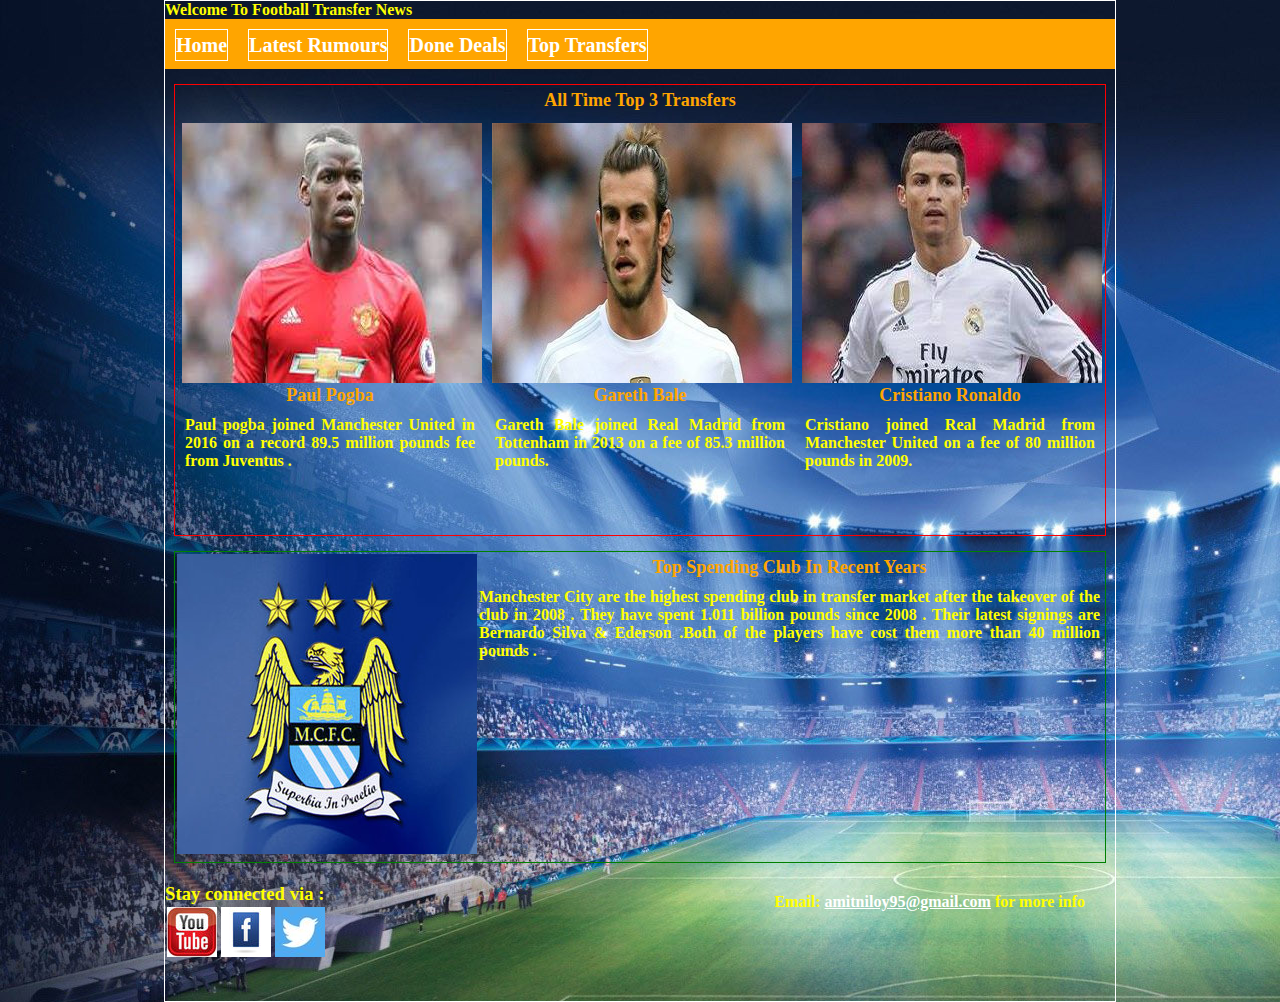
<file: FootballTransferWebsite17/index.html>
<!DOCTYPE html>
<html>
<head>
	<title>Football Transfer News</title>
	<link type="text/css" href="mystyle2.css" rel="stylesheet" />
</head>
<body background="hobe.jpg">
<div id="wrap">
Welcome To Football Transfer News
	<!--<div id="header">
Welcome To Football Transfer News
	<img src="images/Transfer.jpg">
	</div>-->
	<div id="menu">
		<ul>
			<li><a href="#">Home</a></li>
			<li><a href="ind2.html">Latest Rumours</a></li>
			<li><a href="display.php">Done Deals</a></li>
			<li><a href="ind4.html">Top Transfers</a></li>
			
			
		</ul>
	</div>
	<div id="main">
<p id="title"> All Time Top 3 Transfers</p>
		<div id="first">
		<img src="images/pogba.jpg"/>
		<p id="title">Paul Pogba</p>
		<p id="content">Paul pogba joined Manchester United in 2016 on a record 89.5 million pounds fee from Juventus .</p>


	</div>

	<div id="second">
	<img src="images/bale.jpg"/>
	<p id="title">Gareth Bale</p>
	<p id="content">Gareth Bale joined Real Madrid from Tottenham in 2013 on a fee of 85.3 million pounds. </p>
		

		
	</div>

	<div id="third">
	<img src="images/ronaldo.jpg"/>
	<p id="title">Cristiano Ronaldo</p>
	<p id="content">Cristiano joined Real Madrid from Manchester United on a fee of 80 million pounds in 2009. </p>
		

		
	</div>


	</div>

	<div id="mainnews">
		<img src="images/city.jpg" align="left" />
		<P id="title">Top Spending Club In Recent Years</P>

		<p id="content">Manchester City are the highest spending club in transfer market after the takeover of the club in 2008 . They have spent  1.011 billion pounds since 2008 . Their latest signings are Bernardo Silva & Ederson .Both of the players have cost them more than 40 million pounds . </p>
	</div>

	<div class="social">
    <h3>Stay connected via :</h3>
    <a class="social youtube" href="https://www.youtube.com"> <img src="youtube.jpg"/></a>
    
    <a class="social facebook" href="https://www.facebook.com"><img src="Face.jpg"/></a>
    
    <a class="social twitter" href="https://www.twitter.com"><img src="twitter.jpg"/></a>
    </div>

	
<footer class="footer">
<p>Email: <a href="mailto:amitniloy95@gmail.com">amitniloy95@gmail.com</a> for more info</p


	
</footer>
</body>
</html>
</file>
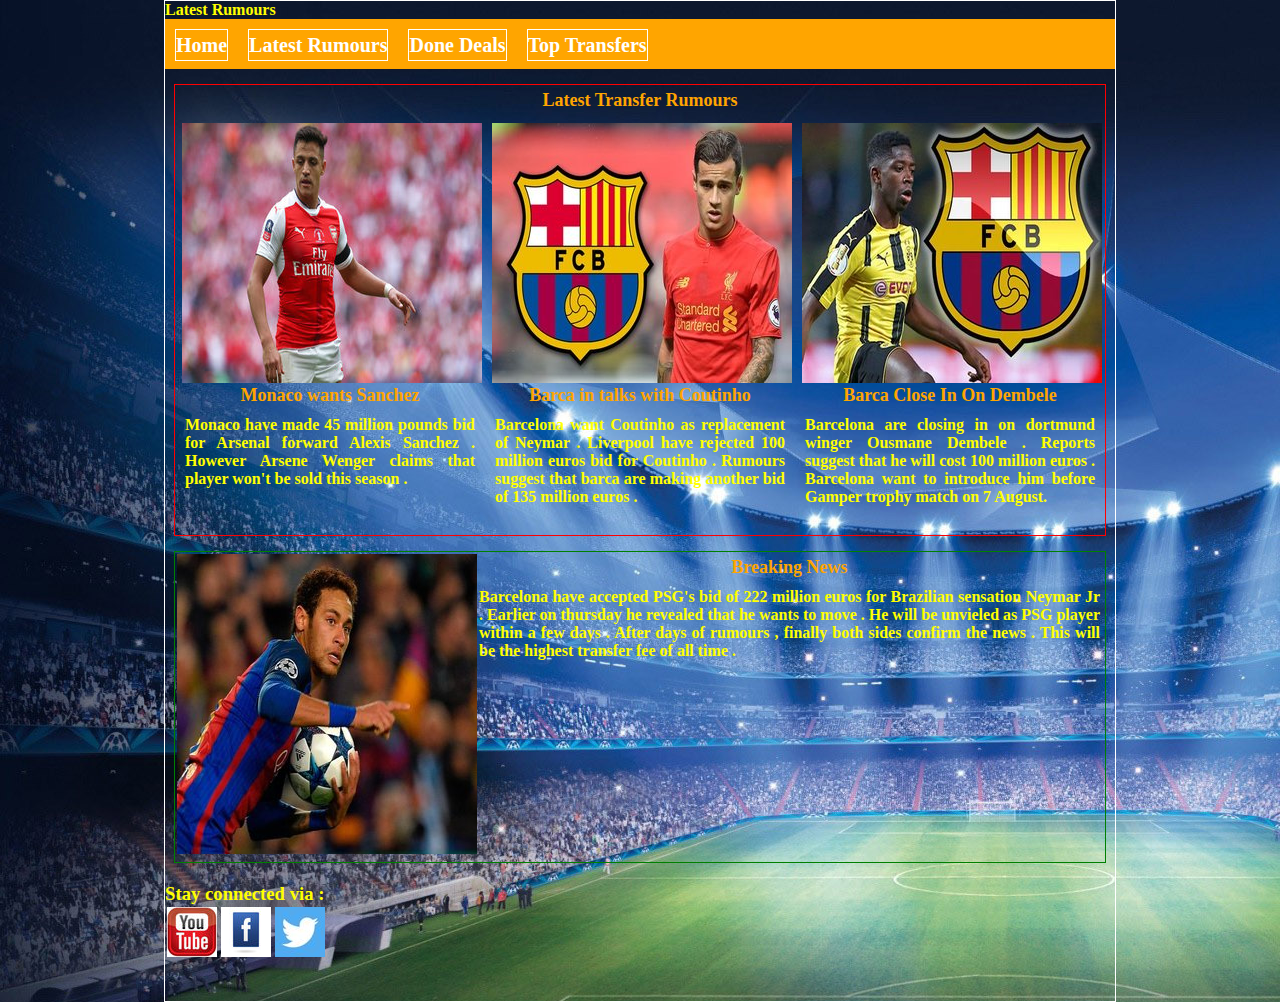
<file: FootballTransferWebsite17/ind2.html>
<!DOCTYPE html>
<html>
<head>
	<title>latest rumours</title>
	<link type="text/css" href="mystyle2.css" rel="stylesheet" />
</head>
<body background="hobe.jpg">
<div id="wrap">
Latest  Rumours
	
<div id="menu">
		<ul>
			<li><a href="index.html">Home</a></li>
			<li><a href="#">Latest Rumours</a></li>
			<li><a href="ind3.html">Done Deals</a></li>
			<li><a href="ind4.html">Top Transfers</a></li>
			
			
		</ul>
	</div>



<div id="main">
<p id="title"> Latest Transfer Rumours</p>
		<div id="first">
		<img src="images/sanchez.jpg"/>
		<p id="title"> Monaco wants Sanchez</p>
		<p id="content">Monaco have made 45 million pounds bid for Arsenal forward Alexis Sanchez  . However Arsene Wenger claims that player won't be sold this season .</p>


	</div>

	<div id="second">
	<img src="images/coutinho.jpg"/>
	<p id="title">Barca in talks with Coutinho</p>
	<p id="content">Barcelona want Coutinho as replacement of Neymar . Liverpool have rejected 100 million euros bid for Coutinho . Rumours suggest that barca are making another bid of 135 million euros . </p>
		

		
	</div>

	<div id="third">
	<img src="images/dembele.jpg"/>
	<p id="title">Barca Close In On Dembele </p>
	<p id="content">Barcelona are closing in on dortmund winger Ousmane Dembele . Reports suggest that he will cost 100 million euros . Barcelona want to introduce him before Gamper trophy match on 7 August.  </p>
		

		
	</div>




	</div>
	<div id="mainnews">
		<img src="images/neymar.jpg" align="left" />
		<P id="title">Breaking News</P>

		<p id="content"> Barcelona have accepted PSG's bid of 222 million euros for Brazilian sensation Neymar Jr . Earlier on thursday he revealed that he wants to  move . He will be unvieled as PSG player within a few days . After days of rumours , finally both sides confirm the news . This will be the highest transfer fee of all time .    </p>
	</div>

	<div class="social">
    <h3>Stay connected via :</h3>
    <a class="social youtube" href="https://www.youtube.com"> <img src="youtube.jpg"/></a>
    
    <a class="social facebook" href="https://www.facebook.com"><img src="Face.jpg"/></a>
    
    <a class="social twitter" href="https://www.twitter.com"><img src="twitter.jpg"/></a>
    </div>

	
</div>


</div>

</body>
</html>
</file>
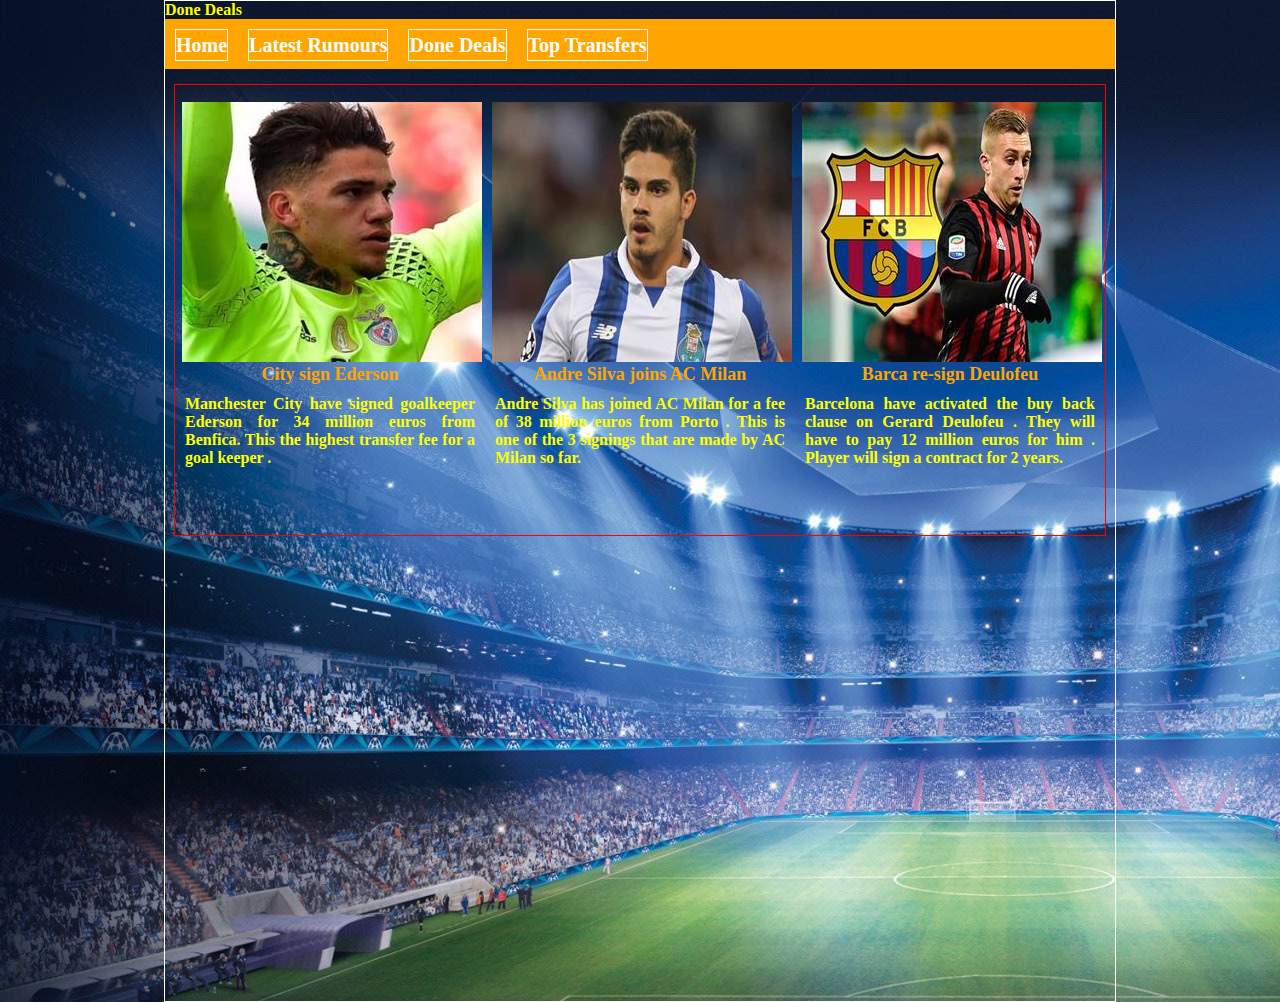
<file: FootballTransferWebsite17/ind3.html>
<!DOCTYPE html>
<html>
<head>
	<title>Done Deals</title>
	<link type="text/css" href="mystyle2.css" rel="stylesheet" />
</head>
<body background="hobe.jpg">
<div id="wrap">
Done Deals

<div id="menu">
		<ul>
			<li><a href="index.html">Home</a></li>
			<li><a href="ind2.html">Latest Rumours</a></li>
			<li><a href="#">Done Deals</a></li>
			<li><a href="ind4.html">Top Transfers</a></li>
			
			
		</ul>
	</div>
	

<div id="main">
<p id="title"></p>
		<div id="first">
		<img src="images/ederson.jpg"/>
		<p id="title"> City sign Ederson</p>
		<p id="content">Manchester City have signed goalkeeper Ederson for 34 million euros from Benfica. This the highest transfer fee for a goal keeper .</p>


	</div>

	<div id="second">
	<img src="images/andre silva.jpg"/>
	<p id="title">Andre Silva joins AC Milan</p>
	<p id="content">Andre Silva has joined AC Milan for a fee of 38 million euros from Porto . This is one of the 3 signings that are made by AC Milan so far.</p>
		

		
	</div>

	<div id="third">
	<img src="images/deulofeu.jpg"/>
	<p id="title">Barca re-sign Deulofeu</p>
	<p id="content">Barcelona have activated the buy back clause on Gerard Deulofeu . They will have to pay 12 million euros for him . Player will sign a contract for 2 years.</p>
		

		
	</div>


	</div>
	
</div>

</div>

</body>
</html>
</file>
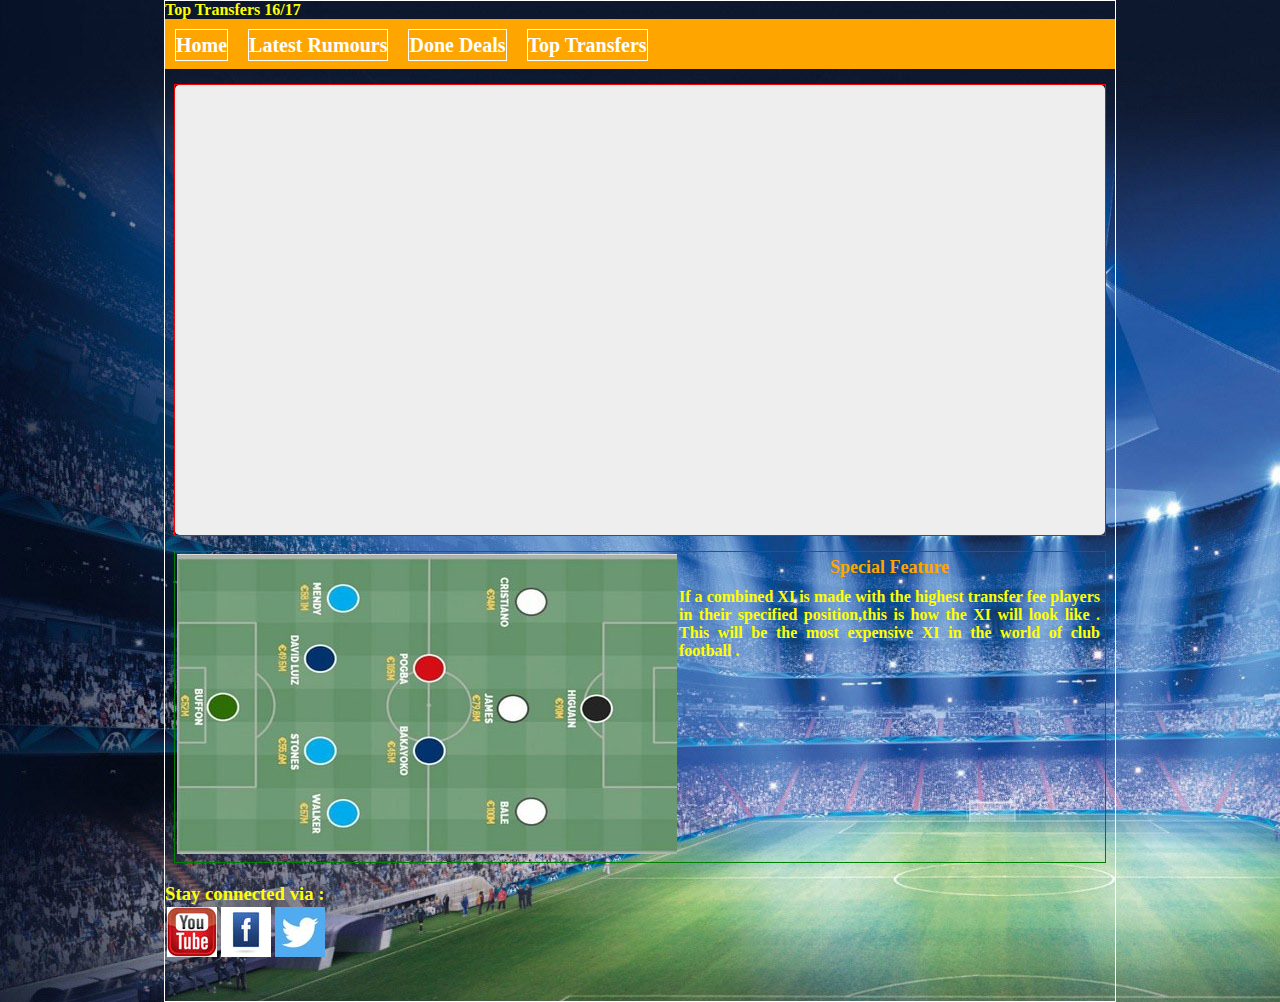
<file: FootballTransferWebsite17/ind4.html>
<!DOCTYPE html>
<html>
<head>
	<title>Top Transfers</title>
	<link type="text/css" href="mystyle2.css" rel="stylesheet" />

	<link rel="stylesheet" href="ism/css/my-slider.css"/>
<script src="ism/js/ism-2.2.min.js"></script>




</head>
<body background="hobe.jpg">
<div id="wrap">
Top Transfers 16/17
<div id="menu">
		<ul>
			<li><a href="index.html">Home</a></li>
			<li><a href="ind2.html">Latest Rumours</a></li>
			<li><a href="ind3.html">Done Deals</a></li>
      <li><a href="#">Top Transfers </a></li>
			
			
		</ul>
	</div>
	

<div id="main">

<div class="ism-slider" id="my-slider">
  <ol>
    <li>
      <img src="ism/image/slides/_u/1499271051702_129106.jpg">
      <div class="ism-caption ism-caption-0">Gonzalo Higuain to Juventus (75 million pounds)</div>
    </li>
    <li>
      <img src="ism/image/slides/_u/1499271052305_359143.jpg">
      <div class="ism-caption ism-caption-0">Ngolo Kante to Chelsea (50 million pounds) </div>
    </li>
    <li>
      <img src="ism/image/slides/_u/1499271052990_786286.jpg">
      <div class="ism-caption ism-caption-0">Sadio Mane to Liverpool (40 million pounds)</div>
    </li>
    <li>
      <img src="ism/image/slides/_u/1499271051957_141062.jpg">
      <div class="ism-caption ism-caption-0">Matts Hummels to Bayern Munchen (40 million pounds) </div>
    </li>
  </ol>
</div>



	
</div>
<div id="mainnews">
    <img src="images/xi.jpg" align="left" />
    <P id="title"> Special Feature </P>  

    <p id="content"> If a combined XI is made with the highest transfer fee players in their specified position,this is how the XI will look  like . This will be the most expensive XI in the world of club football .  </p>
  </div>

<div class="social">
    <h3>Stay connected via :</h3>
    <a class="social youtube" href="https://www.youtube.com"> <img src="youtube.jpg"/></a>
    
    <a class="social facebook" href="https://www.facebook.com"><img src="Face.jpg"/></a>
    
    <a class="social twitter" href="https://www.twitter.com"><img src="twitter.jpg"/></a>

  
    </div>


</div>


</body>
</html>
</file>
<file: FootballTransferWebsite17/mystyle2.css>
*{
	margin: 0px;
	padding: 0px;
}

#body {
background-size: 100%;
}


#wrap{
	border: 1px solid white;
	height: 1000px;
	width: 950px;
	margin: auto;
	font-weight: bolder;
	color :yellow;
	text-align: left;
	
	


}

#menu{
	background-color: orange;
	height: 50px;
}
#menu ul{
	list-style: none;

}
#menu ul li{
	float: left;
	color: black;
	margin: 10px;
	line-height: 30px;
	border: 1px solid white;
	text-align: center;
	font-size: 20px;



}
ul li a {
	color: white;
	text-decoration: none;


} 
ul li a :hover{
background-color: yellow;

}
#main{
	width: 930px;
	height: 450px;
	border: 1px solid red;
	margin: auto;
	margin-top: 15px;

}
#first{
	float: left;
	width: 300px;
	height: 400px;
	margin: 5px;

}
#title{
	color: orange;
	font-size: 18px;
	font-weight: bold;
	padding: 5px;
	text-align: center;
	
}
#content{
	text-align: justify;
	padding: 5px;

}
#second{
	float: left;
	width: 300px;
	height: 400px;
	margin: 5px;
}
#third{
	float: left;
	width: 300px;
	height: 400px;
	margin: 5px;
}
#mainnews{
	border: 1px solid green;
	height: 310px;
	width: 930px;
	margin: auto;
	margin-top: 15px;


}
#mainnews img{
	margin: 5px;
	padding: 5px;

}
#wrap img{
	float: left;

	margin: 1px;
	padding: 1px;
}

div.social{
	float:left;
	margin-top:20px;
	
	
}

a.social{

	margin-right:15px;
}


.footer p{
	
	
	
	
	color: yellow;
	padding: 30px;
	text-align:right;
	font-weight: bolder;
	
}
.footer p a{
	color: white;
}
}
</file>
<file: FootballTransferWebsite17/ism/css/my-slider.css>
.ism-slider > ol, .ism-slider > ol > li, .ism-slider > ol > li > img { width: 100%; list-style: none; margin: 0; padding: 0; }
.ism-slider {
  overflow: hidden;
  position: relative;
  padding: 0 !important;
  -webkit-user-select: none;
  -khtml-user-select: none;
  -moz-user-select: none;
  -ms-user-select: none;
  user-select: none;
  cursor: default;
  z-index: 2;
  background-color: rgba(0, 0, 0, 0.1);
  -webkit-animation: ism-fadein 3s;
  -webkit-background-clip: padding-box;
  -moz-background-clip: padding;
  background-clip: padding-box;
}
@-webkit-keyframes ism-fadein {
  from { opacity: 0; }
  to { opacity: 1; }
}
@-webkit-keyframes ism-loading {
  50% { left: 120px; }
}

.ism-slider .ism-slides {
  list-style: none;
  position: absolute;
  height: 100%;
  top: 0;
  padding: 0 !important;
  margin-top: 0;
  margin-bottom: 0;
  z-index: 1;
}

.ism-slider li.ism-slide {
  height: 100%;
  overflow: hidden;
  position: absolute;
  display: block;
  top: 0;
  bottom: 0;
  margin: 0 !important;
  padding: 0 !important;
  background-color: #d5d5d5;
  text-align: center;
}

.ism-slider .ism-img-frame {
  display: block;
  position: absolute;
  width: 100%;
  height: 100%;
}

.ism-slider a.ism-image-link {
  position: absolute;
  color: inherit;
  text-decoration: none;
  display: block;
  top: 0;
  left: 0;
  width: 100%;
  height: 100%;
}

.ism-slider .ism-img {
  display: block;
  border: none;
  position: absolute;
  pointer-events: none;
}

.ism-button, .ism-pause-button {
  position: absolute;
  display: block;
  -webkit-box-sizing: border-box; -moz-box-sizing: border-box; box-sizing: border-box;
  border: none;
  outline: none;
  text-align:center;
  z-index: 6;
  cursor: pointer;
  padding: 0;
  background-repeat: no-repeat;
  background-position: center center;
}

.ism-pause-button {
  display: none;
  left: 50%;
}

.ism-slider:hover .ism-pause-button {
  display: block;
}

.ism-caption {
  -webkit-box-sizing: border-box; -moz-box-sizing: border-box; box-sizing: border-box;
  padding: 0 1em;
  text-shadow: none;
  line-height: 1.2em;
  padding: 0.25em 0.5em;
  width: auto;
  height: auto;
  text-align: center;
  visibility: hidden;
}

a.ism-image-link .ism-caption, a.ism-caption {
  text-decoration: none;
  font-weight: normal;
}

a.ism-caption:hover {
  text-decoration: underline;
}

.ism-caption-0 {
  z-index: 3;
}

.ism-caption-1 {
  z-index: 4;
}

.ism-caption-2 {
  z-index: 5;
}

.ism-radios {
  margin: 0;
  padding: 0;
  list-style: none;
  color: #fff;
  font-size: 1px;
}

.ism-slider .ism-radios {
  position: absolute;
  -webkit-box-sizing: border-box; -moz-box-sizing: border-box; box-sizing: border-box;
  z-index: 6;
  bottom: 5px;
  left: 0;
  right: 0;
  width: auto;
  background-color: rgba(255, 255, 255, 0.0);
  padding: 0 7px;
  height: 0;
  overflow: visible;
}

.ism-slider .ism-radios.ism-radios-as-thumbnails {
  bottom: 5px;
}

.ism-radios li {
  position: relative;
  display: inline-block;
  margin: 0 3px;
  padding: 0;
}

.ism-radios input.ism-radio {
  display: none;
}

.ism-radios label {
  display: block;
  -webkit-box-sizing: border-box; -moz-box-sizing: border-box; box-sizing: border-box;
  margin: 0;
  text-decoration: none;
  cursor: pointer;
}

.ism-radios-as-thumbnails label {
  -webkit-background-size: 120% auto; -moz-background-size: 120% auto; -o-background-size: 120% auto; background-size: 120% auto;
  background-position: center center;
  background-repeat: no-repeat;
  border: 2px solid rgba(255, 255, 255, 0.6);
  opacity: 0.8;
}

.ism-radios-as-thumbnails label:hover {
  border: 2px solid #fff;
  opacity: 1;
}

.ism-radios-as-thumbnails li.active label {
  border: 2px solid rgba(255, 255, 255, 1.0);
  opacity: 1;
}

p.ism-badge {
  margin: 0 auto;
  text-align: right;
  font-size: 10px;
  padding-top: 1px;
  color: #ccc;
  font-family: sans-serif;
  font-weight: normal;
}

p.ism-badge a.ism-link {
  color: inherit;
  text-decoration: none;
  margin-right: 0.25em;
}

p.ism-badge a.ism-link:hover {
  color: #aaa;
  text-decoration: underline;
}

.ism-zoom-in {
  -webkit-animation: zoomin 0.81s linear 1;
  animation: zoomin 0.81s linear 1;
}

@-webkit-keyframes zoomin {
  0% { -webkit-transform: scale(1.0); transform: scale(1.0); }
  100% { -webkit-transform: scale(3.0); transform: scale(3.0); }
}
@keyframes zoomin {
  0% { -webkit-transform: scale(1.0); transform: scale(1.0); }
  100% { -webkit-transform: scale(3.0); transform: scale(3.0); }
}

@-webkit-keyframes fadein {
  0% { opacity: 0; }
 100% { opacity: 1; }
}
@keyframes fadein {
  0% { opacity: 0; }
 100% { opacity: 1; }
}

@-webkit-keyframes slidein {
  0% { -webkit-transform: translate(-1200px, 0); transform: translate(-1200px, 0); }
  100% { -webkit-transform: translate(0, 0); transform: translate(0, 0); }
}
@keyframes slidein {
  0% { -webkit-transform: translate(-1200px, 0); transform: translate(-1200px, 0); }
  100% { -webkit-transform: translate(0, 0); transform: translate(0, 0); }
}

@-webkit-keyframes popin {
  50% { -webkit-transform: scale(1.2); transform: scale(1.2); }
}
@keyframes popin {
  50% { -webkit-transform: scale(1.2); transform: scale(1.2); }
}

.ism-zoom-pan {
  -webkit-animation: zoompan 20.0s linear 1;
  animation: zoompan 20.0s linear 1;
}
@-webkit-keyframes zoompan {
  0% { -webkit-transform: translate(0, 0) scale(1.0); transform: translate(0, 0) scale(1.0); }
  50% { -webkit-transform: translate(-5%, -5%) scale(1.3); transform: translate(-5%, -5%) scale(1.3); }
  100% { -webkit-transform: translate(0, 0) scale(1.0); transform: translate(0, 0) scale(1.0); }
}
@keyframes zoompan {
  0% { -webkit-transform: translate(0, 0) scale(1.0); transform: translate(0, 0) scale(1.0); }
  50% { -webkit-transform: translate(-5%, -5%) scale(1.3); transform: translate(-5%, -5%) scale(1.3); }
  100% { -webkit-transform: translate(0, 0) scale(1.0); transform: translate(0, 0) scale(1.0); }
}

.ism-zoom-rotate {
  -webkit-animation: zoomrotate 20.0s linear 1;
  animation: zoomrotate 20.0s linear 1;
}
@-webkit-keyframes zoomrotate {
  0% { -webkit-transform: rotate(0) scale(1.0); transform: rotate(0) scale(1.0); }
  50% { -webkit-transform: rotate(-5deg) scale(1.3); transform: rotate(-5deg) scale(1.3); }
  100% { -webkit-transform: rotate(0) scale(1.0); transform: rotate(0) scale(1.0); }
}
@keyframes zoomrotate {
  0% { -webkit-transform: rotate(0) scale(1.0); transform: rotate(0) scale(1.0); }
  50% { -webkit-transform: rotate(-5deg) scale(1.3); transform: rotate(-5deg) scale(1.3); }
  100% { -webkit-transform: rotate(0) scale(1.0); transform: rotate(0) scale(1.0); }
}
/* SLIDER */

#my-slider {
    width: 100%;
    height: 450px;
    -webkit-border-radius: 5px; border-radius: 5px; 
}

#my-slider-ism-badge {
    width: 100%;
}

#my-slider .ism-button {
    display: block;
    border-radius: 25px;
    width: 50px; height: 50px; background-size: 16px 16px; top: 50%; margin-top: -25px;
    color: #fff; background-color: rgba(0, 0, 0, 0.3);
    display: block; visibility: visible;
}

#my-slider .ism-button-prev {
    background-image: url([data-uri]);
    left: 10px;
}

#my-slider .ism-button-next {
    background-image: url([data-uri]);
    right: 10px;
}

#my-slider .ism-pause-button {
    width: 50px; height: 50px; background-size: 16px 16px; top: 50%; margin-top: -25px; border-radius: 25px; margin-left: -25px;
    color: #fff; background-color: rgba(0, 0, 0, 0.3); background-image: url([data-uri]);
}

#my-slider .ism-pause-button.ism-play {
    background-image: url([data-uri]);
}

#my-slider .ism-button:hover {
    background-color: rgba(0, 0, 0, 0.6);
}

#my-slider .ism-pause-button:hover {
    background-color: rgba(0, 0, 0, 0.6);
}

#my-slider .ism-radios {
    display: block;
    height: 20px;
    text-align: center;
}

#my-slider .ism-radios label {
    width: 20px; height: 20px;
    border-radius: 3px;
    color: #000; background-color: rgba(255, 255, 255, 0.5);
}

#my-slider .ism-radios li.active label {
    background-color: rgba(255, 255, 255, 1.0);
}

#my-slider .ism-radios label:hover {
    background-color: rgba(255, 255, 255, 0.8);
}


/* SLIDES */

#my-slider .ism-slide-0 img {
    width: 100%; height: 100%;
}

#my-slider .ism-slide-0 .ism-img {
    width: 100%; height: 100%;
}

#my-slider .ism-slide-1 img {
    width: 100%; height: 100%;
}

#my-slider .ism-slide-1 .ism-img {
    width: 100%; height: 100%;
}

#my-slider .ism-slide-2 img {
    width: 100%; height: 100%;
}

#my-slider .ism-slide-2 .ism-img {
    width: 100%; height: 100%;
}

#my-slider .ism-slide-3 img {
    width: 100%; height: 100%;
}

#my-slider .ism-slide-3 .ism-img {
    width: 100%; height: 100%;
}

#my-slider li.ism-slide-0 .ism-img {
    top: 0; bottom: 0; left: 0; right: 0;
}

#my-slider li.ism-slide-1 .ism-img {
    top: 0; bottom: 0; left: 0; right: 0;
}

#my-slider li.ism-slide-2 .ism-img {
    top: 0; bottom: 0; left: 0; right: 0;
}

#my-slider li.ism-slide-3 .ism-img {
    top: 0; bottom: 0; left: 0; right: 0;
}


/* CAPTIONS */

#my-slider .ism-slide-0 .ism-caption-0.ism-caption-anim {
    -webkit-animation: fadein 0.5s; animation: fadein 0.5s;
}

#my-slider .ism-slide-0 .ism-caption-1.ism-caption-anim {
    -webkit-animation: fadein 0.5s; animation: fadein 0.5s;
}

#my-slider .ism-slide-0 .ism-caption-2.ism-caption-anim {
    -webkit-animation: fadein 0.5s; animation: fadein 0.5s;
}

#my-slider .ism-slide-1 .ism-caption-0.ism-caption-anim {
    -webkit-animation: fadein 0.5s; animation: fadein 0.5s;
}

#my-slider .ism-slide-1 .ism-caption-1.ism-caption-anim {
    -webkit-animation: fadein 0.5s; animation: fadein 0.5s;
}

#my-slider .ism-slide-1 .ism-caption-2.ism-caption-anim {
    -webkit-animation: fadein 0.5s; animation: fadein 0.5s;
}

#my-slider .ism-slide-2 .ism-caption-0.ism-caption-anim {
    -webkit-animation: fadein 0.5s; animation: fadein 0.5s;
}

#my-slider .ism-slide-2 .ism-caption-1.ism-caption-anim {
    -webkit-animation: fadein 0.5s; animation: fadein 0.5s;
}

#my-slider .ism-slide-2 .ism-caption-2.ism-caption-anim {
    -webkit-animation: fadein 0.5s; animation: fadein 0.5s;
}

#my-slider .ism-slide-3 .ism-caption-0.ism-caption-anim {
    -webkit-animation: fadein 0.5s; animation: fadein 0.5s;
}

#my-slider .ism-slide-3 .ism-caption-1.ism-caption-anim {
    -webkit-animation: fadein 0.5s; animation: fadein 0.5s;
}

#my-slider .ism-slide-3 .ism-caption-2.ism-caption-anim {
    -webkit-animation: fadein 0.5s; animation: fadein 0.5s;
}

#my-slider .ism-slide-0 .ism-caption-0 {
    font-size: 1.25em;
    font-family: sans-serif;
    position: absolute; top: 90%;
    left: 22%;
    border-radius: 4px;
    border: none;
    color: #fff; background-color: rgba(0, 0, 0, 0.70);
}

#my-slider .ism-slide-0 .ism-caption-1 {
    font-size: 1.25em;
    font-family: sans-serif;
    position: absolute; top: 60%;
    left: 40%;
    border-radius: 4px;
    border: none;
    color: #fff; background-color: rgba(0, 0, 0, 0.70);
}

#my-slider .ism-slide-0 .ism-caption-2 {
    font-size: 1.25em;
    font-family: sans-serif;
    position: absolute; top: 20%;
    left: 60%;
    border-radius: 4px;
    border: none;
    color: #fff; background-color: rgba(0, 0, 0, 0.70);
}

#my-slider .ism-slide-1 .ism-caption-0 {
    font-size: 1.25em;
    font-family: sans-serif;
    position: absolute; top: 90%;
    left: 29%;
    border-radius: 4px;
    border: none;
    color: #fff; background-color: rgba(0, 0, 0, 0.70);
}

#my-slider .ism-slide-1 .ism-caption-1 {
    font-size: 1.25em;
    font-family: sans-serif;
    position: absolute; top: 60%;
    left: 40%;
    border-radius: 4px;
    border: none;
    color: #fff; background-color: rgba(0, 0, 0, 0.70);
}

#my-slider .ism-slide-1 .ism-caption-2 {
    font-size: 1.25em;
    font-family: sans-serif;
    position: absolute; top: 20%;
    left: 60%;
    border-radius: 4px;
    border: none;
    color: #fff; background-color: rgba(0, 0, 0, 0.70);
}

#my-slider .ism-slide-2 .ism-caption-0 {
    font-size: 1.25em;
    font-family: sans-serif;
    position: absolute; top: 90%;
    left: 29%;
    border-radius: 4px;
    border: none;
    color: #fff; background-color: rgba(0, 0, 0, 0.70);
}

#my-slider .ism-slide-2 .ism-caption-1 {
    font-size: 1.25em;
    font-family: sans-serif;
    position: absolute; top: 60%;
    left: 40%;
    border-radius: 4px;
    border: none;
    color: #fff; background-color: rgba(0, 0, 0, 0.70);
}

#my-slider .ism-slide-2 .ism-caption-2 {
    font-size: 1.25em;
    font-family: sans-serif;
    position: absolute; top: 20%;
    left: 60%;
    border-radius: 4px;
    border: none;
    color: #fff; background-color: rgba(0, 0, 0, 0.70);
}

#my-slider .ism-slide-3 .ism-caption-0 {
    font-size: 1.25em;
    font-family: sans-serif;
    position: absolute; top: 90%;
    left: 20%;
    border-radius: 4px;
    border: none;
    color: #fff; background-color: rgba(0, 0, 0, 0.70);
}

#my-slider .ism-slide-3 .ism-caption-1 {
    font-size: 1.25em;
    font-family: sans-serif;
    position: absolute; top: 60%;
    left: 40%;
    border-radius: 4px;
    border: none;
    color: #fff; background-color: rgba(0, 0, 0, 0.70);
}

#my-slider .ism-slide-3 .ism-caption-2 {
    font-size: 1.25em;
    font-family: sans-serif;
    position: absolute; top: 20%;
    left: 60%;
    border-radius: 4px;
    border: none;
    color: #fff; background-color: rgba(0, 0, 0, 0.70);
}
</file>
